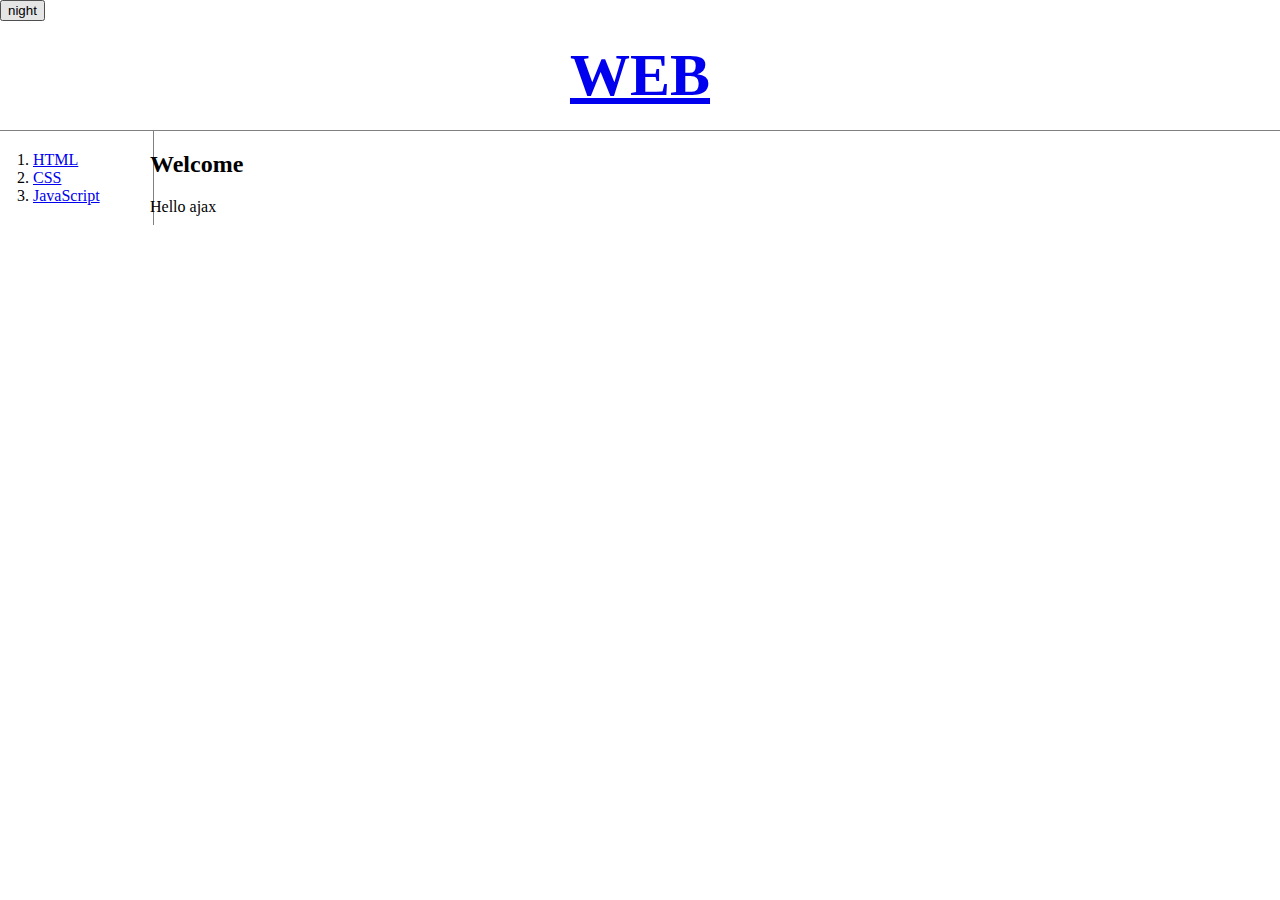
<file: index.html>
<!doctype html>
<html>
<head>
  <title>Web - Welcome</title>
  <meta charset="utf-8">
  <link rel="stylesheet" href="style.css">
  <script src="https://ajax.googleapis.com/ajax/libs/jquery/3.4.0/jquery.min.js"></script>
  <script src="colors.js">

  </script>
</head>
<body>
  <input id="button" type="button" value="night" onclick="
  nightDayHandler(this);
  ">
  <h1><a href="#!Welcome">WEB</a></h1>
  <div id="grid">
  <ol>
    <li><a href="#!html" onclick="fetchPage('html')">HTML</a></li>
    <li><a href="#!css" onclick="fetchPage('css')">CSS</a></li>
    <li><a href="#!javascript" onclick="fetchPage('javascript')">JavaScript</a></li>
  </ol>
  <article>

  </article>
  <script>
    function fetchPage(name)
    {
      fetch(name).then(function(response){
      response.text().then(function(text){
        document.querySelector('article').innerHTML = text;
      })
    });
    }
    if(location.hash)
    {
      fetchPage(location.hash.substr(2));
    }
    else{
      fetchPage('Welcome');
    }

  </script>

</body>
</html>
</file>
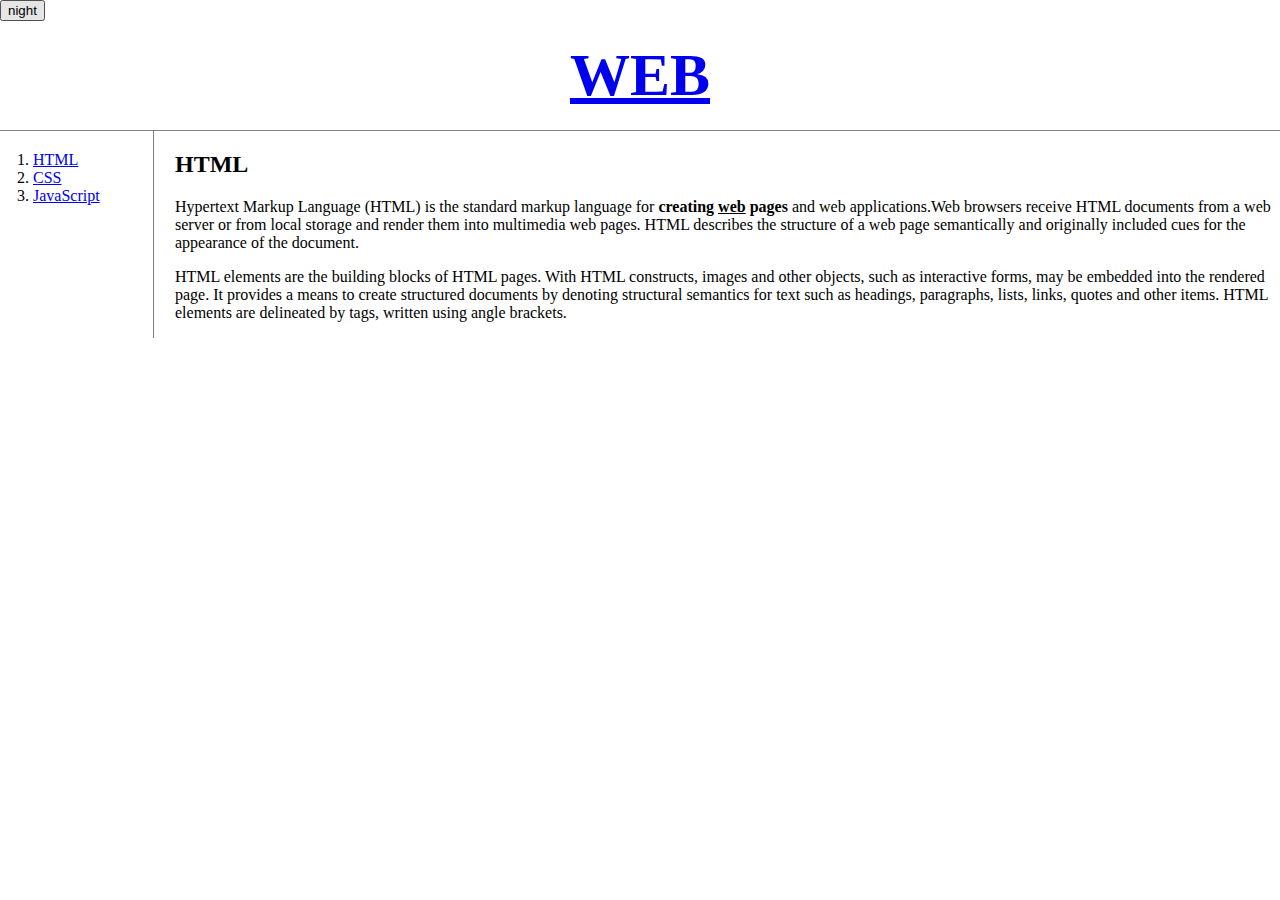
<file: 1.html>
<!doctype html>
<html>
<head>
  <title>Web - html</title>
  <meta charset="utf-8">
  <link rel="stylesheet" href="style.css">
  <script src="colors.js">

  </script>
</head>
<body>
  <input id="button" type="button" value="night" onclick="
  nightDayHandler(this);
  ">
  <h1><a href="index.html">WEB</a></h1>
  <div id="grid">
  <ol>
    <li><a href="1.html">HTML</a></li>
    <li><a href="2.html">CSS</a></li>
    <li><a href="3.html">JavaScript</a></li>
  </ol>
  <div id="article">
  <h2>HTML</h2>
  <p>Hypertext Markup Language (HTML) is the standard markup language for <strong>creating <u>web</u> pages</strong> and web applications.Web browsers receive HTML documents from a web server or from local storage and render them into multimedia web pages. HTML describes the structure of a web page semantically and originally included cues for the appearance of the document.</p>
  <p>HTML elements are the building blocks of HTML pages. With HTML constructs, images and other objects, such as interactive forms, may be embedded into the rendered page. It provides a means to create structured documents by denoting structural semantics for text such as headings, paragraphs, lists, links, quotes and other items. HTML elements are delineated by tags, written using angle brackets.
  </p>
  </div>
</div>
</body>
</html>
</file>
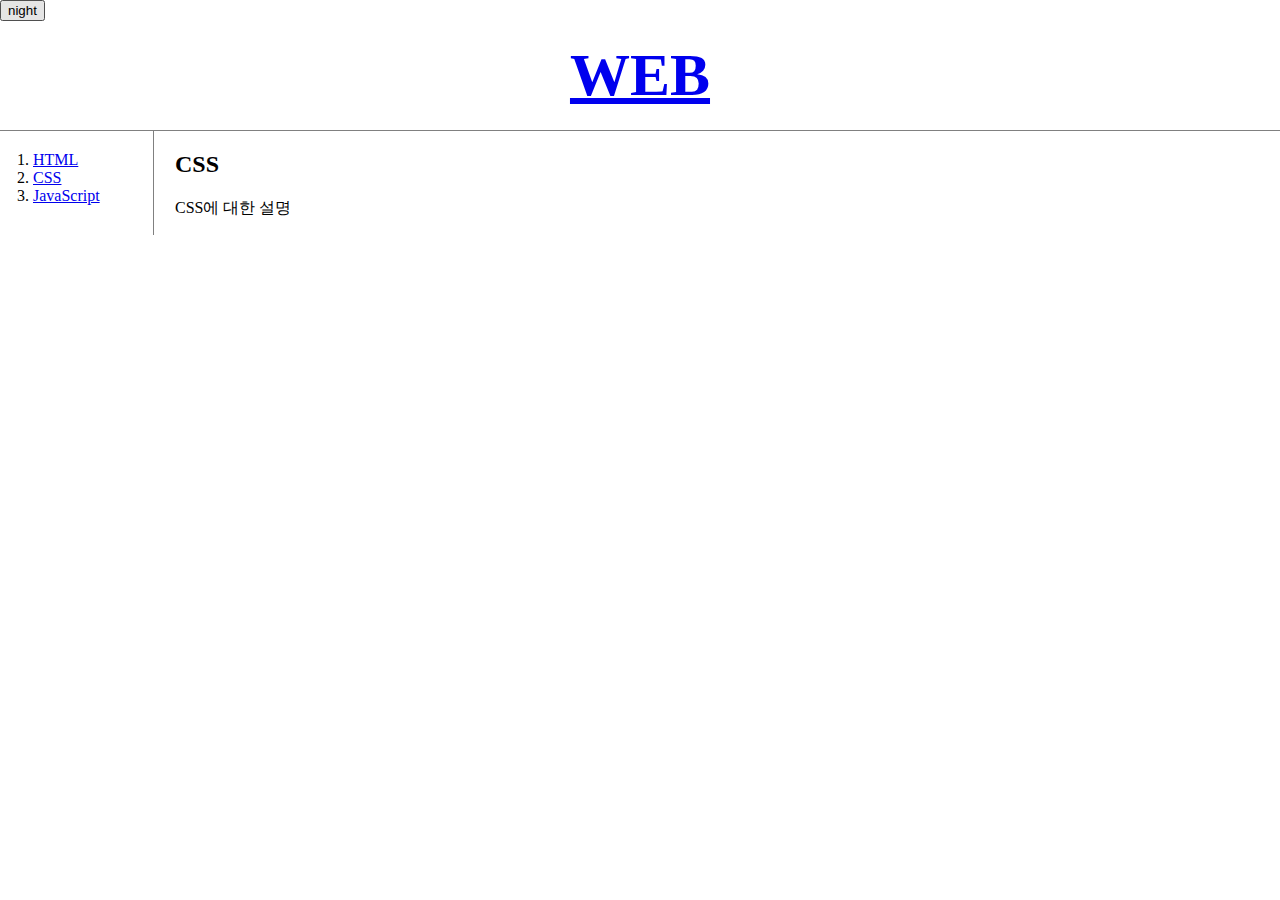
<file: 2.html>
<!doctype html>
<html>
<head>
  <title>Web - CSS</title>
  <meta charset="utf-8">
<link rel="stylesheet" href="style.css">
<script src="colors.js">

</script>
</head>
<body>
  <input id="button" type="button" value="night" onclick="
  nightDayHandler(this);
  ">
  <h1><a href="index.html">WEB</a></h1>
  <div id="grid">
    <ol>
      <li><a href="1.html">HTML</a></li>
      <li><a href="2.html">CSS</a></li>
      <li><a href="3.html">JavaScript</a></li>
    </ol>
    <div id="article">
      <h2>CSS</h2>
      <p>
        CSS에 대한 설명
      </p>
    </div>
  </div>
</body>
</html>
</file>
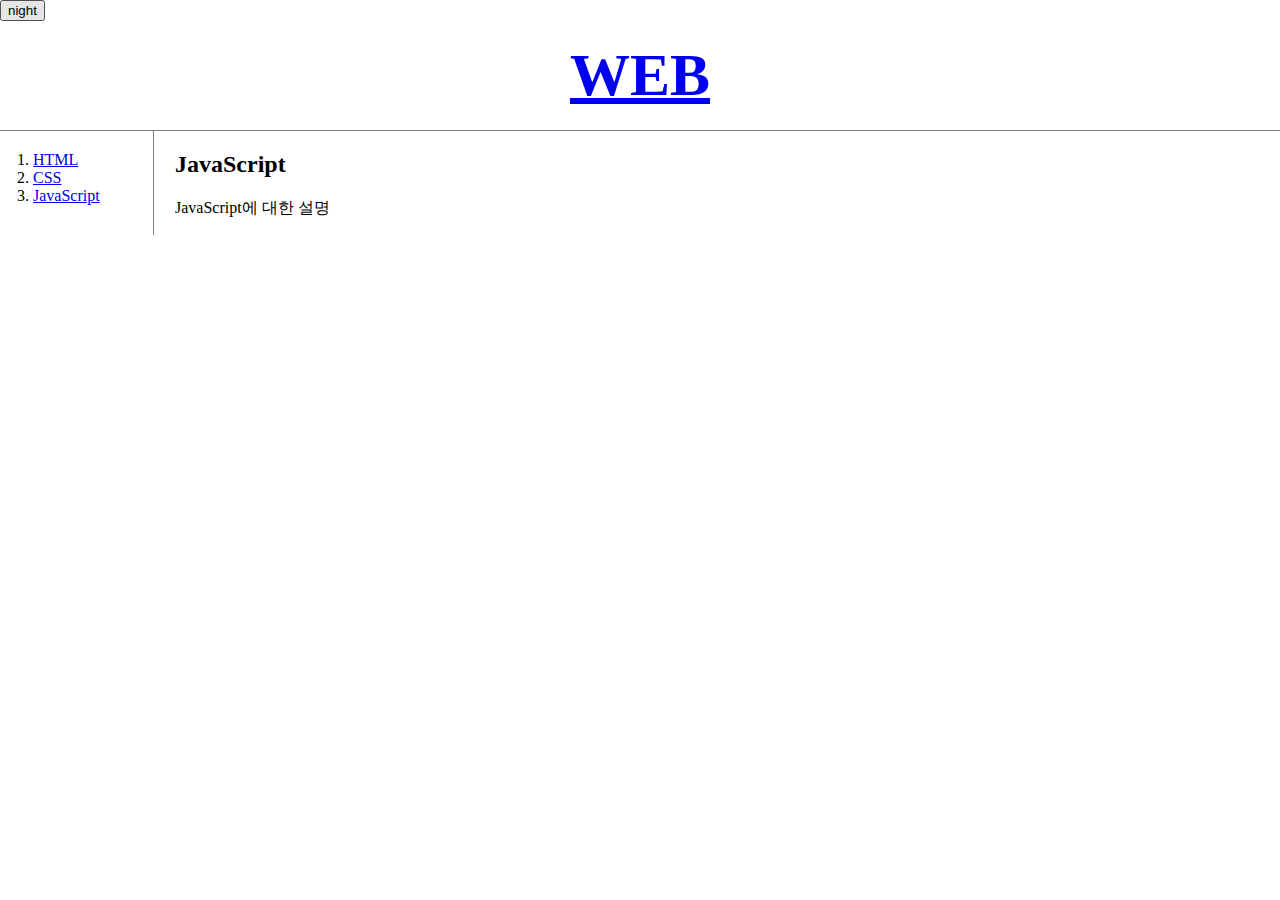
<file: 3.html>
<!doctype html>
<html>
<head>
  <title>Web - JavaScript</title>
  <meta charset="utf-8">
<link rel="stylesheet" href="style.css">
<script src="colors.js">

</script>
</head>
<body>
  <input id="button" type="button" value="night" onclick="
  nightDayHandler(this);
  ">
  <h1><a href="index.html">WEB</a></h1>
  <div id="grid">
  <ol>
    <li><a href="1.html">HTML</a></li>
    <li><a href="2.html">CSS</a></li>
    <li><a href="3.html">JavaScript</a></li>
  </ol>
  <div id="article">
  <h2>JavaScript</h2>
  <p>JavaScript에 대한 설명
  </p>
</div>
</div>
</body>
</html>
</file>
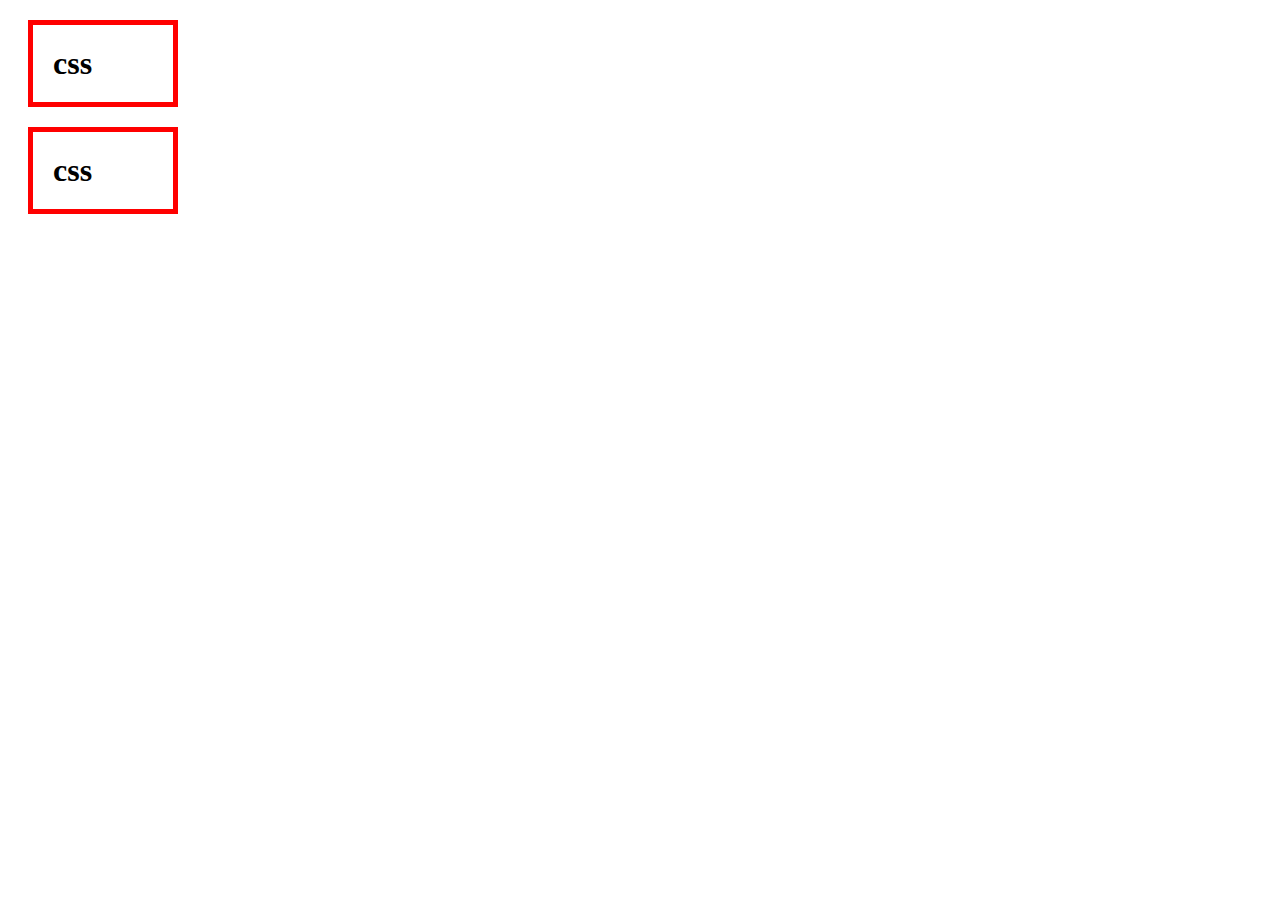
<file: box.html>
<!DOCTYPE html>
<html>
  <head>
    <meta charset="utf-8">
    <style>

      h1{

        border:5px solid red;
        padding:20px;
        margin:20px;
        display:block;
        width:100px;
      }

    </style>

  </head>
  <body>
    <h1>css</h1>
    <h1>css</h1>
</html>
</file>
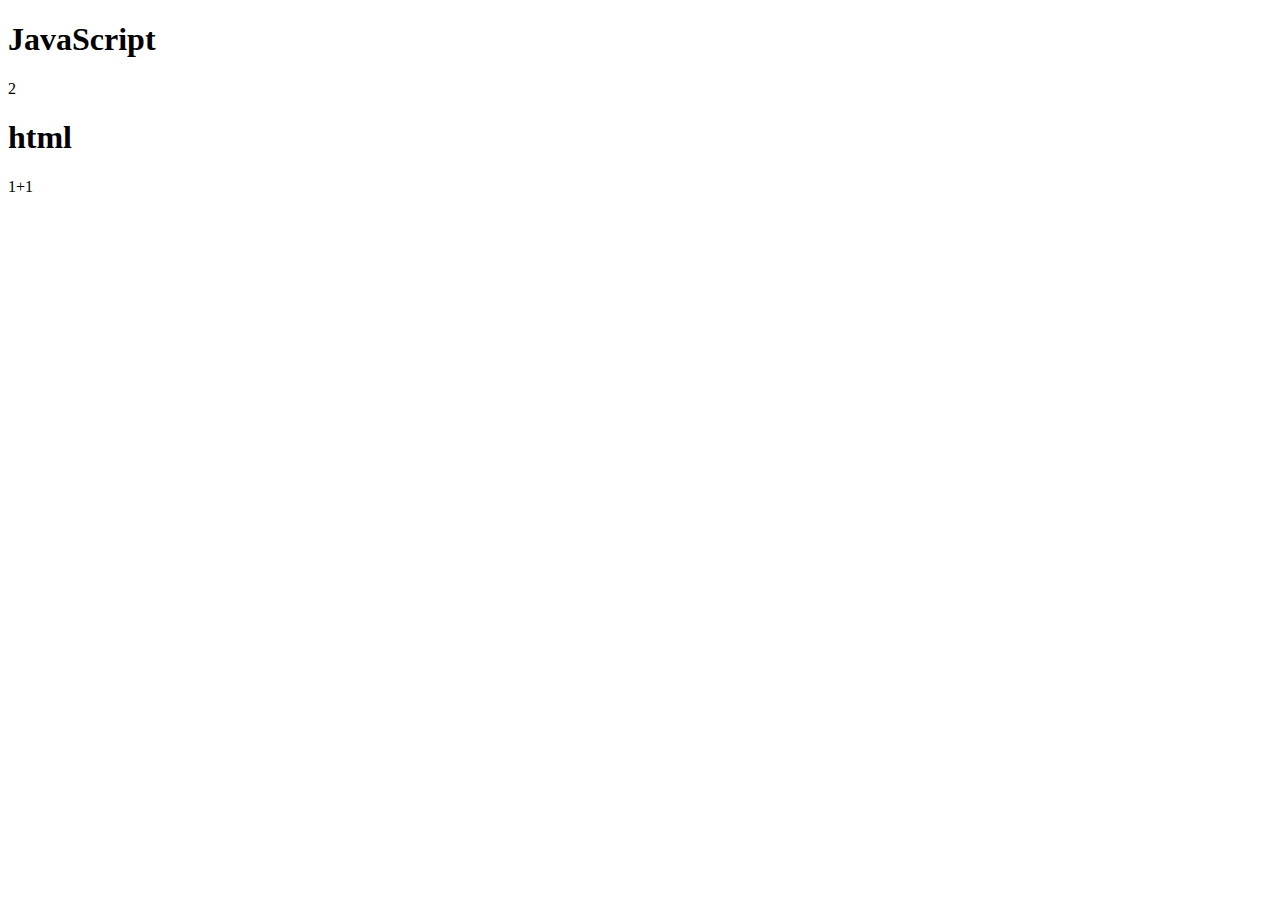
<file: ex1.html>
<!DOCTYPE html>
<html>
  <head>
    <meta charset="utf-8">
    <title></title>
  </head>
  <body>
    <h1>JavaScript</h1>
    <script>
      document.write(1+1);
    </script>
    <h1>html</h1>
    1+1
  </body>
</html>
</file>
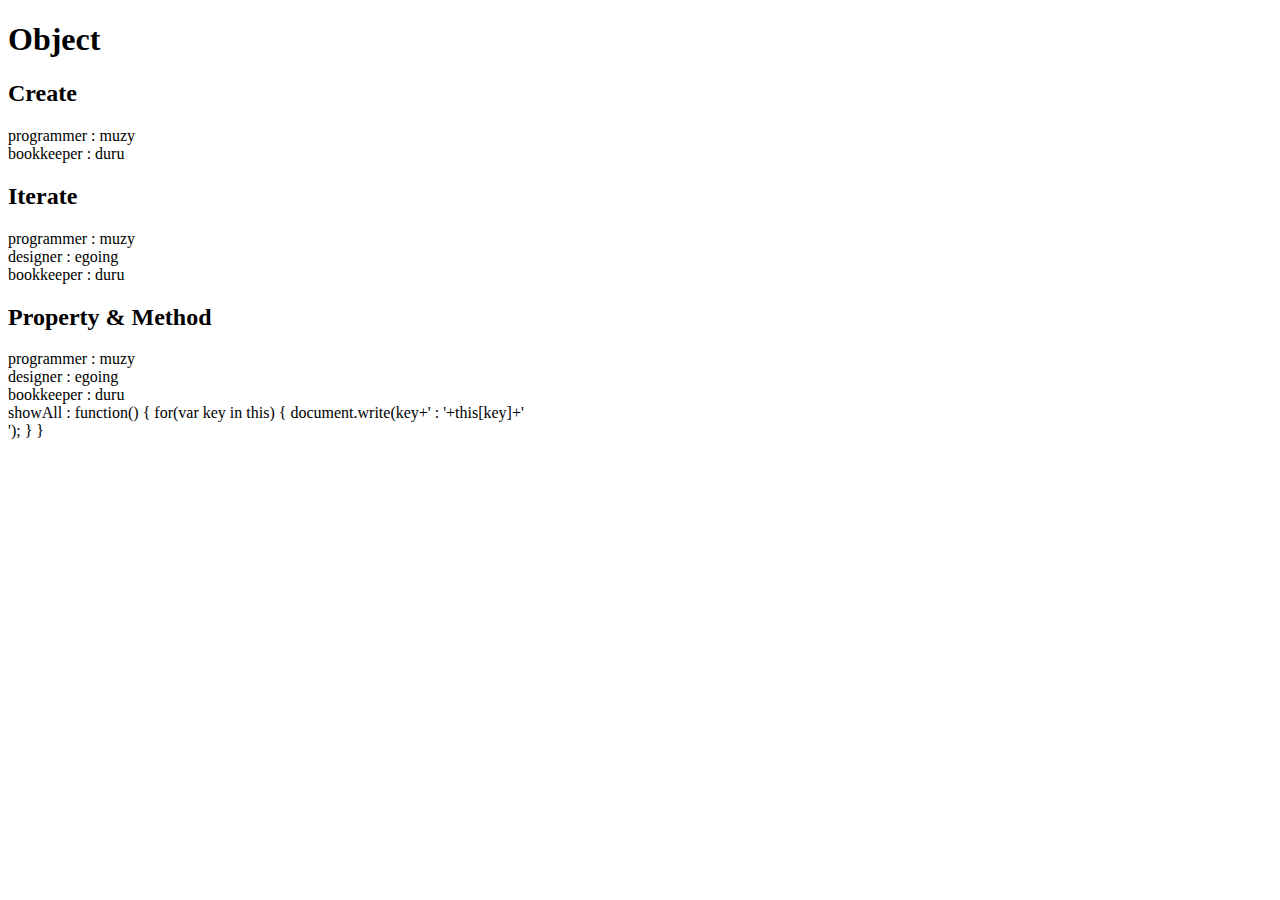
<file: ex10.html>
<!DOCTYPE html>
<html>
  <head>
    <meta charset="utf-8">
    <title></title>
  </head>
  <body>
    <h1>Object</h1>
    <h2>Create</h2>
    <script>
      var coworkers = {
        "programmer":"muzy",
        "designer":"egoing"
      };
      document.write("programmer : "+coworkers.programmer+"<br>");
      coworkers.bookkeeper = "duru";
      document.write("bookkeeper : "+coworkers.bookkeeper+"<br>");

    </script>
    <h2>Iterate</h2>
    <script>
      for(var key in coworkers)
      {
        document.write(key+' : '+coworkers[key]+'<br>');
      }
    </script>
    <h2>Property & Method</h2>
    <script>
      coworkers.showAll = function()
      {

        for(var key in this)
        {
          document.write(key+' : '+this[key]+'<br>');
        }
      }
      coworkers.showAll();
    </script>
  </body>
</html>
</file>
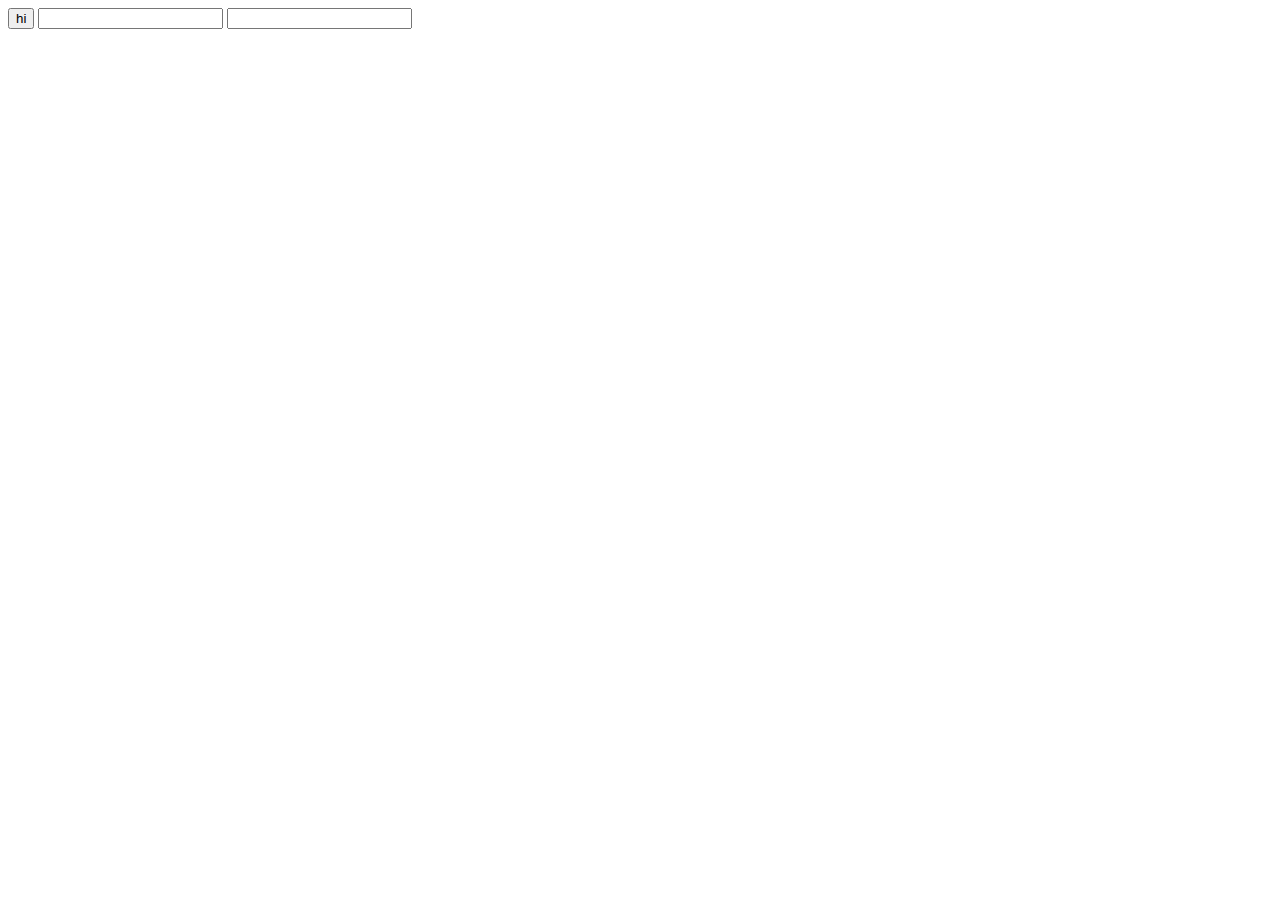
<file: ex2.html>
<!DOCTYPE html>
<html>
  <head>
    <meta charset="utf-8">
    <title></title>
  </head>
  <body>
    <input type="button" value="hi" onclick="alert('hi')">
    <input type="text" onchange="alert('changed')">
    <input type="text" onkeydown="alert('keydown')">
  </body>
</html>
</file>
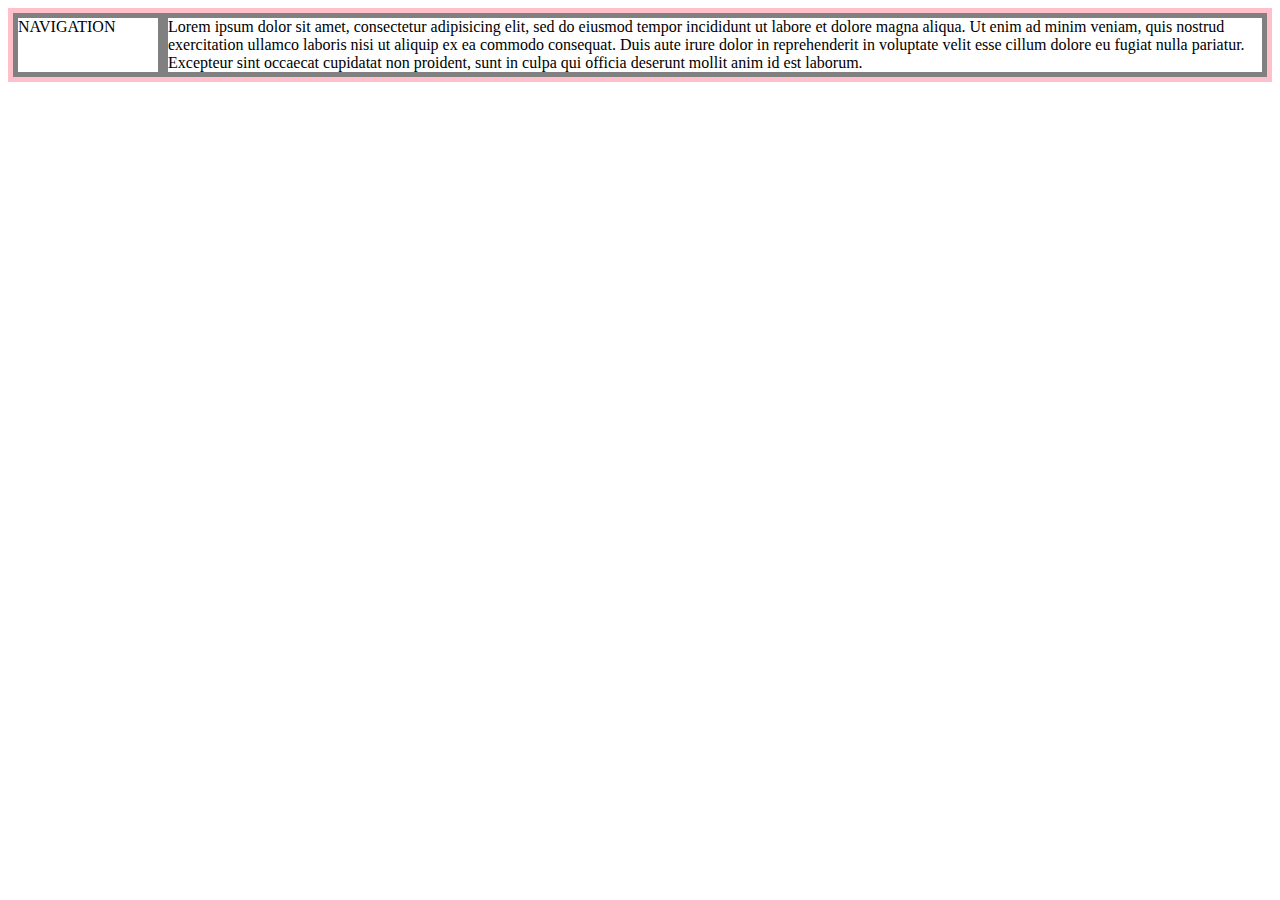
<file: grid.html>
<!DOCTYPE html>
<html>
  <head>
    <meta charset="utf-8">
    <title></title>
    <style>
      #grid{
        border:5px solid pink;
        display:grid;
        grid-template-columns: 150px 1fr;
      }
      div{
        border:5px solid gray;
      }
    </style>
  </head>
  <body>
    <div id="grid">
      <div>NAVIGATION</div>
      <div>Lorem ipsum dolor sit amet, consectetur adipisicing elit, sed do eiusmod tempor incididunt ut labore et dolore magna aliqua. Ut enim ad minim veniam, quis nostrud exercitation ullamco laboris nisi ut aliquip ex ea commodo consequat. Duis aute irure dolor in reprehenderit in voluptate velit esse cillum dolore eu fugiat nulla pariatur. Excepteur sint occaecat cupidatat non proident, sunt in culpa qui officia deserunt mollit anim id est laborum.</div>
    </div>
  </body>
</html>
</file>
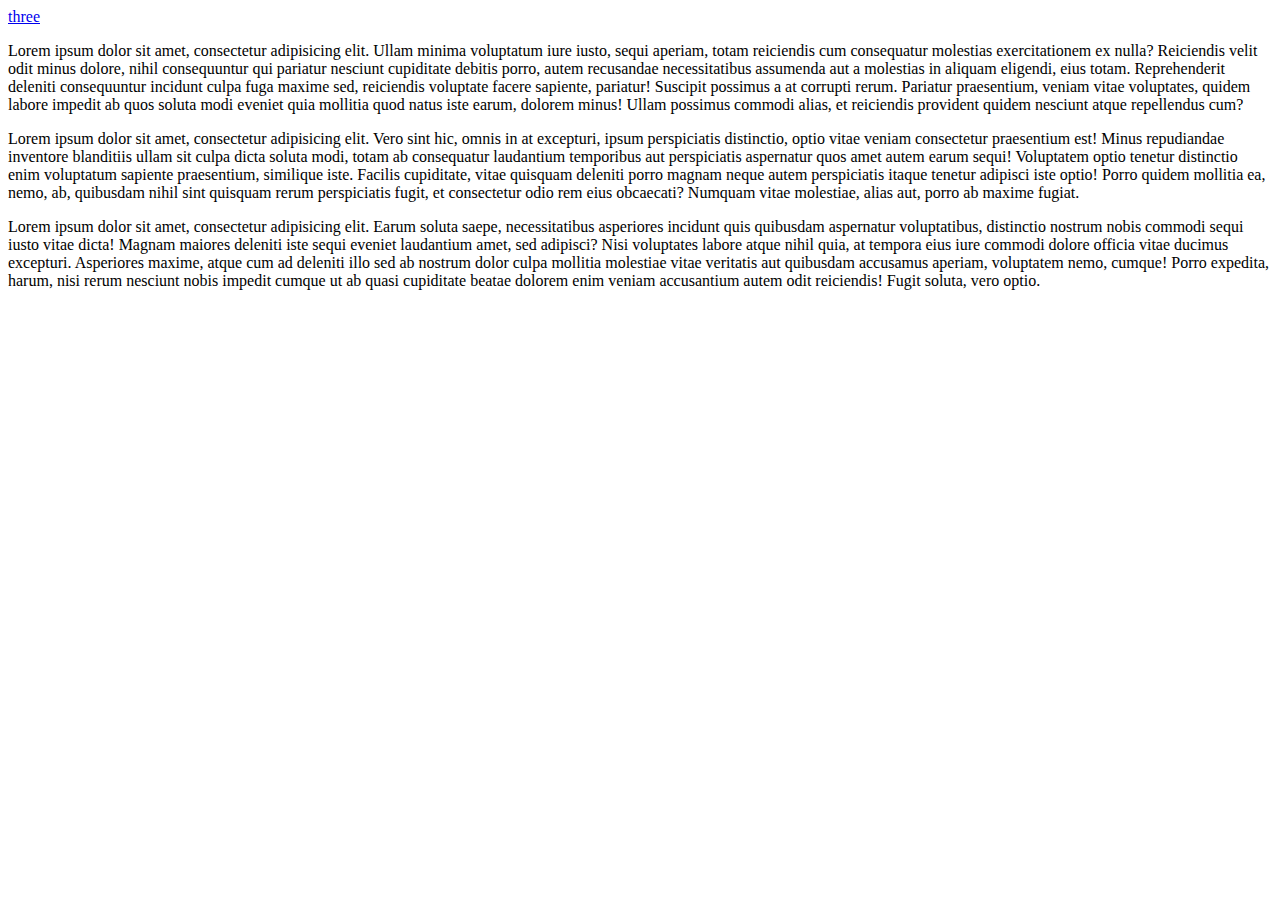
<file: hash.html>
<!doctype html>
<html>
  <body>
    <a href="#three">three</a>
    <p>
      Lorem ipsum dolor sit amet, consectetur adipisicing elit. Ullam minima voluptatum iure iusto, sequi aperiam, totam reiciendis cum consequatur molestias exercitationem ex nulla? Reiciendis velit odit minus dolore, nihil consequuntur qui pariatur nesciunt cupiditate debitis porro, autem recusandae necessitatibus assumenda aut a molestias in aliquam eligendi, eius totam. Reprehenderit deleniti consequuntur incidunt culpa fuga maxime sed, reiciendis voluptate facere sapiente, pariatur! Suscipit possimus a at corrupti rerum. Pariatur praesentium, veniam vitae voluptates, quidem labore impedit ab quos soluta modi eveniet quia mollitia quod natus iste earum, dolorem minus! Ullam possimus commodi alias, et reiciendis provident quidem nesciunt atque repellendus cum?
    </p>
    <p>
      Lorem ipsum dolor sit amet, consectetur adipisicing elit. Vero sint hic, omnis in at excepturi, ipsum perspiciatis distinctio, optio vitae veniam consectetur praesentium est! Minus repudiandae inventore blanditiis ullam sit culpa dicta soluta modi, totam ab consequatur laudantium temporibus aut perspiciatis aspernatur quos amet autem earum sequi! Voluptatem optio tenetur distinctio enim voluptatum sapiente praesentium, similique iste. Facilis cupiditate, vitae quisquam deleniti porro magnam neque autem perspiciatis itaque tenetur adipisci iste optio! Porro quidem mollitia ea, nemo, ab, quibusdam nihil sint quisquam rerum perspiciatis fugit, et consectetur odio rem eius obcaecati? Numquam vitae molestiae, alias aut, porro ab maxime fugiat.
    </p>
    <p id="three">
      Lorem ipsum dolor sit amet, consectetur adipisicing elit. Earum soluta saepe, necessitatibus asperiores incidunt quis quibusdam aspernatur voluptatibus, distinctio nostrum nobis commodi sequi iusto vitae dicta! Magnam maiores deleniti iste sequi eveniet laudantium amet, sed adipisci? Nisi voluptates labore atque nihil quia, at tempora eius iure commodi dolore officia vitae ducimus excepturi. Asperiores maxime, atque cum ad deleniti illo sed ab nostrum dolor culpa mollitia molestiae vitae veritatis aut quibusdam accusamus aperiam, voluptatem nemo, cumque! Porro expedita, harum, nisi rerum nesciunt nobis impedit cumque ut ab quasi cupiditate beatae dolorem enim veniam accusantium autem odit reiciendis! Fugit soluta, vero optio.
    </p>
    <script>
      if(location.hash) {
        console.log(location.hash.substr(1));
      } else {
      // Fragment doesn't exist
      }
    </script>
  </body>
</html>
</file>
<file: style.css>
body{
  margin:0;
}

/*a {
  color:white;
  text-decoration: none;
}*/
h1 {
  font-size: 60px;
  text-align:center;
  border-bottom:1px solid gray;
  margin:0;
  padding: 20px;
}
ol{
  border-right: 1px solid gray;
  width:100px;
  margin: 0;
  padding: 20px;
}
#grid{
  display: grid;
  grid-template-columns:150px 1fr;
}
#grid ol{
  padding-left: 33px;
}
#article{
  padding-left: 25px;
}
@media(max-width:800px)
{
  #grid{
    display: block;
  }
  ol{
    border-right: none;
  }
  h1 {
    border-bottom:none;
  }
}
</file>
